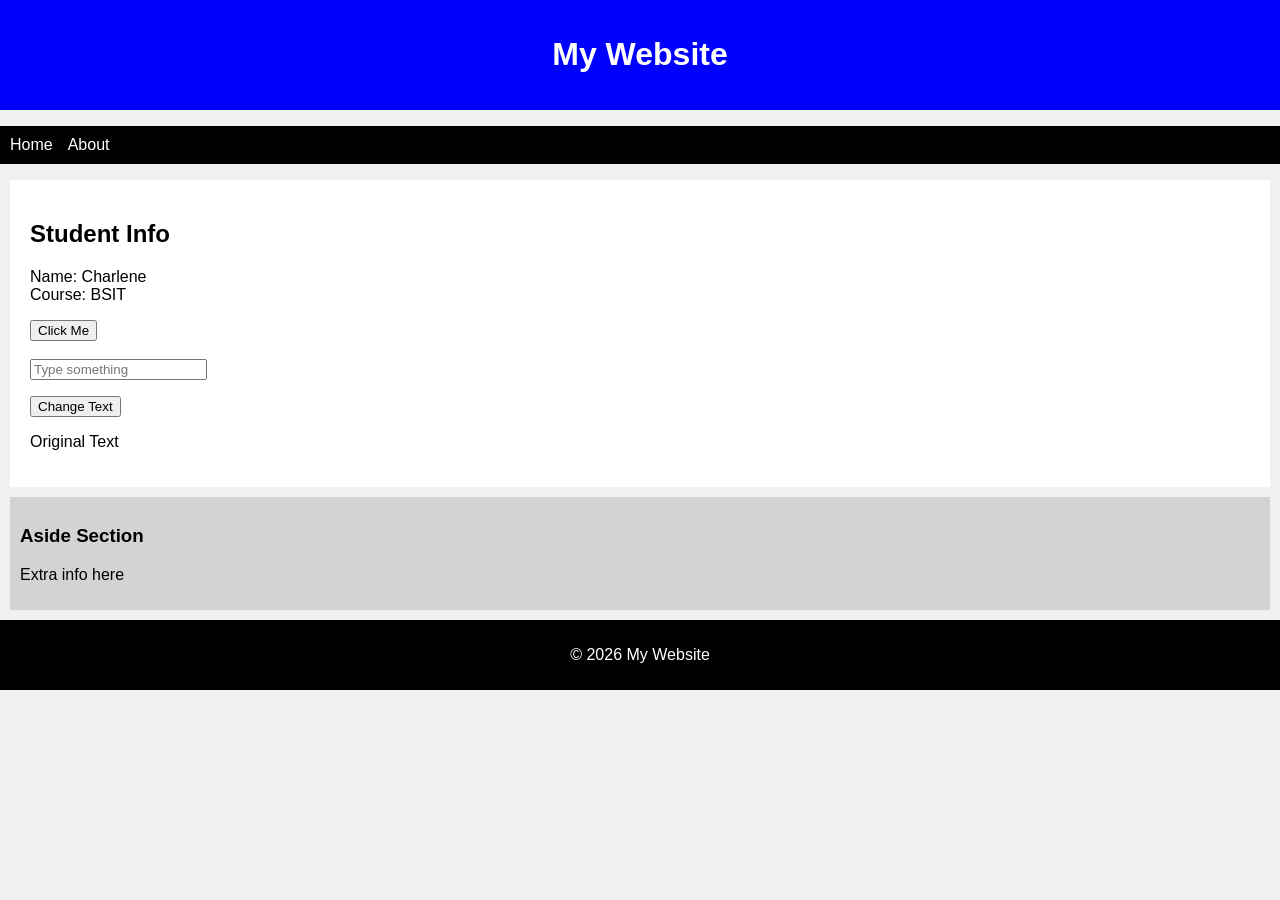
<file: index.html>
<!DOCTYPE html>
<html lang="en">
<head>
    <meta charset="UTF-8">
    <title>My Webpage</title>
    <link rel="stylesheet" href="style.css">
</head>
<body>

<header id="main-header">
    <h1>My Website</h1>
</header>

<nav>
    <ul>
        <li><a href="#">Home</a></li>
        <li><a href="#">About</a></li>
    </ul>
</nav>

<section>
    <article class="content">
        <h2>Student Info</h2>
        <p id="output"></p>

        <!-- BUTTON -->
        <button onclick="showAlert()">Click Me</button>

        <!-- INPUT -->
        <br><br>
        <input type="text" id="userInput" placeholder="Type something">
        <p id="displayText"></p>

        <!-- EVENT -->
        <button id="changeBtn">Change Text</button>
        <p id="changeText">Original Text</p>

    </article>

    <aside>
        <h3>Aside Section</h3>
        <p>Extra info here</p>
    </aside>
</section>

<footer>
    <p>© 2026 My Website</p>
</footer>

<script src="script.js"></script>

<!-- LINKS SA HOSTING (butangi later) -->
<!-- Neocities Link: -->
<!-- GitHub Link: -->

</body>
</html>
</file>
<file: style.css>
/* TAG SELECTOR */
body {
    font-family: Arial;
    background-color: #f0f0f0;
    margin: 0;
}

/* ID SELECTOR */
#main-header {
    background-color: blue;
    color: white;
    padding: 15px;
    text-align: center;
}

/* CLASS SELECTOR */
.content {
    padding: 20px;
    margin: 10px;
    background-color: white;
}

/* NAV STYLE */
nav ul {
    display: flex;
    list-style: none;
    background: black;
    padding: 10px;
}

nav ul li {
    margin-right: 15px;
}

nav ul li a {
    color: white;
    text-decoration: none;
}

/* ASIDE */
aside {
    background: lightgray;
    padding: 10px;
    margin: 10px;
}

/* FOOTER */
footer {
    text-align: center;
    background: black;
    color: white;
    padding: 10px;
}
</file>
